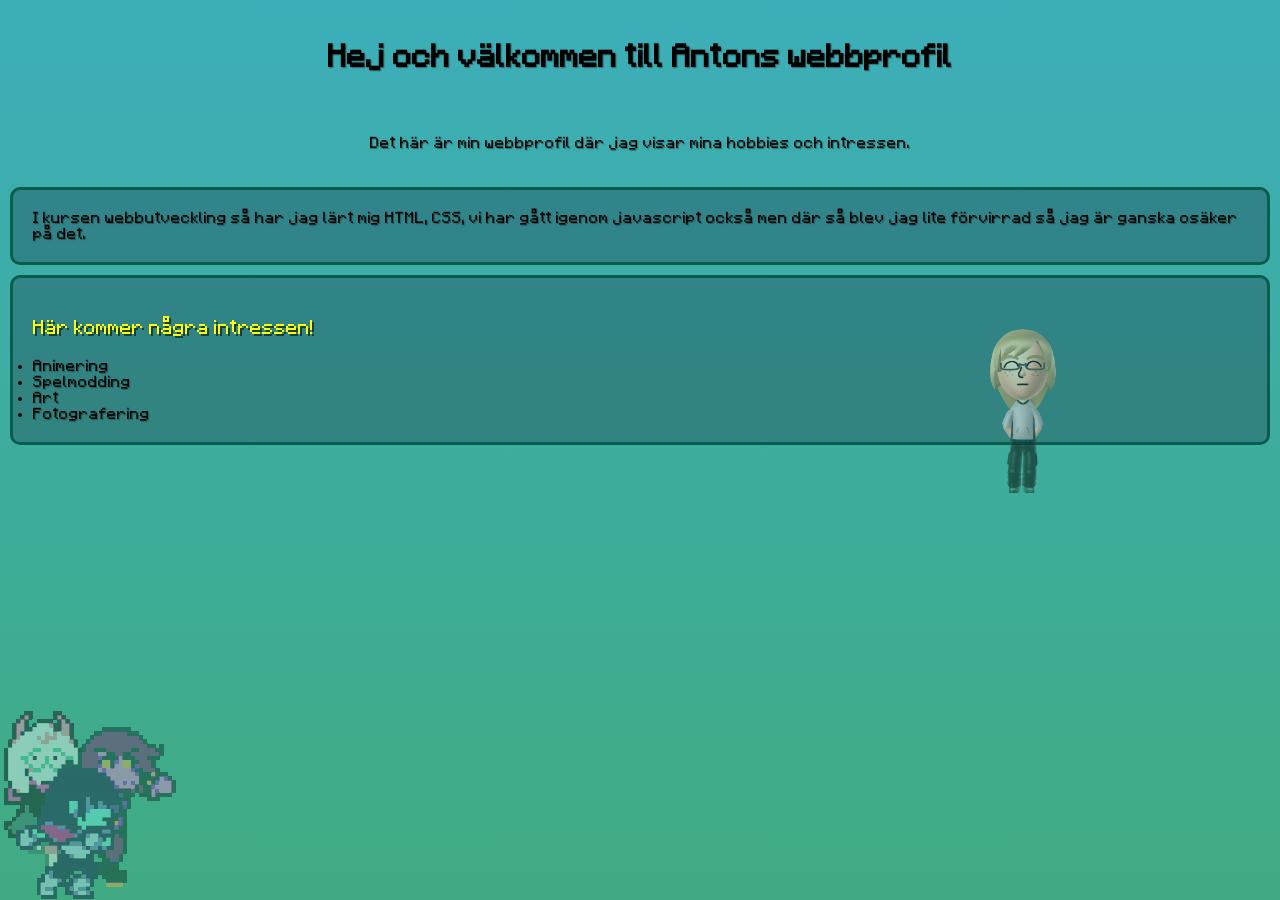
<file: index.htm>
<!DOCTYPE html>
<html lang="sv">
<head>
    <meta charset="UTF-8">
    <meta name="viewport" content="width=device-width, initial-scale=1.0">
    <title>webbprofil Anton</title>
    <link rel="stylesheet" href="style.css">
</head>



<body>

<h1 class="title">
    Hej och välkommen till Antons webbprofil
</h1>

<p class="title">Det här är min webbprofil där jag visar mina hobbies och intressen.</p>

<p class="textStyle">I kursen webbutveckling så har jag lärt mig HTML, CSS, vi har gått igenom javascript också men där så blev jag lite förvirrad så jag är ganska osäker på det.</p>


<ul class="textStyle">
    <p class="yellowText">Här kommer några intressen!</p>
    <li>Animering</li>
    <li>Spelmodding</li>
    <li>Art</li>
    <li>Fotografering</li>
</ul>

<section>
  <img src="bilder/ekanMii.png" alt="Ekan MII" class="ekan-mii">
</section>

<section>
  <img src="sneak.gif" alt="sneak" class="sneak-gif">
</section>


    
</body>
</html>
</file>
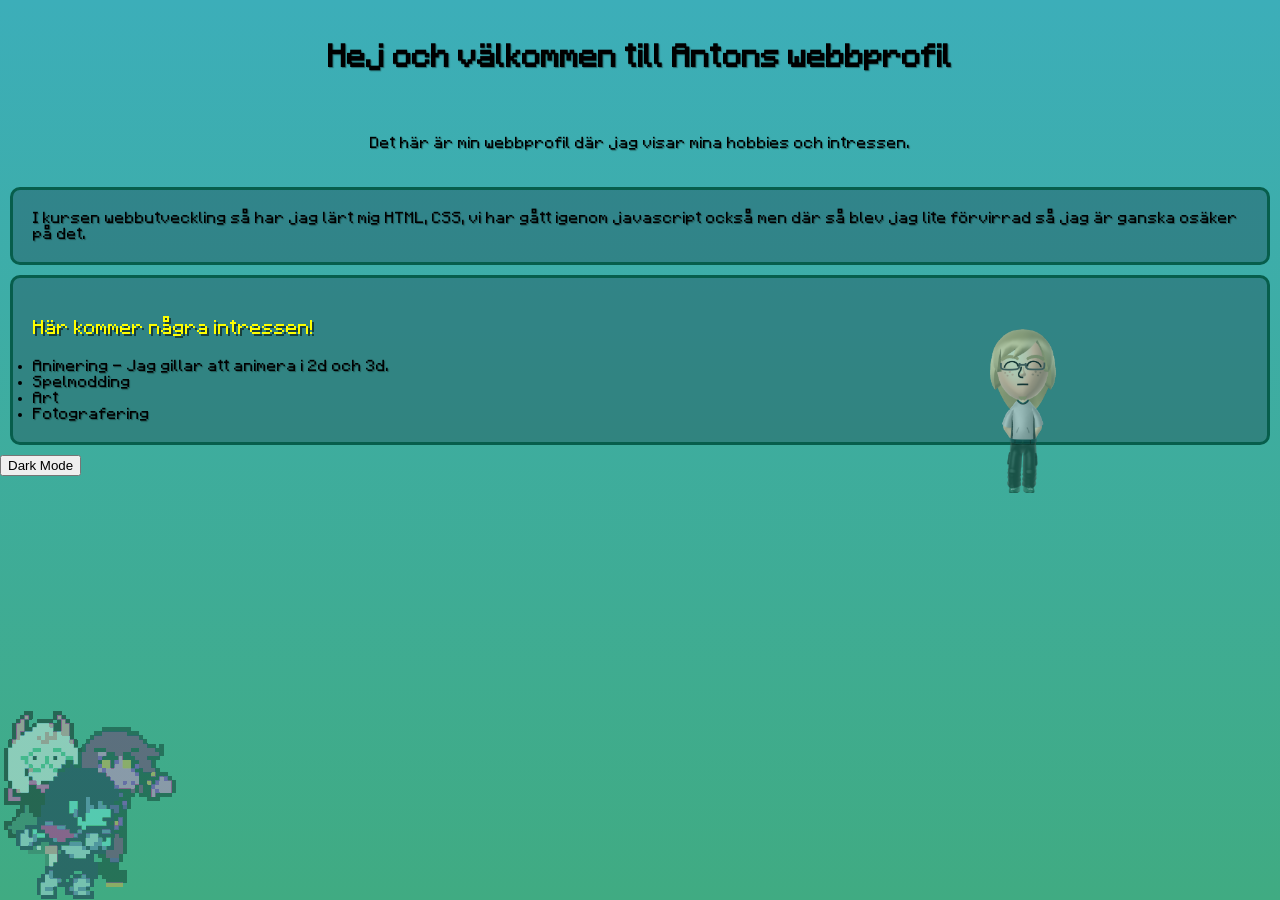
<file: index.html>
<!DOCTYPE html>
<html lang="sv">
<head>
    <meta charset="UTF-8">
    <meta name="viewport" content="width=device-width, initial-scale=1.0">
    <title>webbprofil Anton</title>
    <link rel="stylesheet" href="style.css">  
    <script src="script.js" defer></script>
</head>



<body>

  <h1 class="title">
    Hej och välkommen till Antons webbprofil
  </h1>

<p class="title">Det här är min webbprofil där jag visar mina hobbies och intressen.</p>

<p class="textStyle">I kursen webbutveckling så har jag lärt mig HTML, CSS, vi har gått igenom javascript också men där så blev jag lite förvirrad så jag är ganska osäker på det.</p>


<ul class="textStyle">
    <p class="yellowText">Här kommer några intressen!</p>
    <li>Animering - Jag gillar att animera i 2d och 3d.</li>
    <li>Spelmodding</li>
    <li>Art</li>
    <li>Fotografering</li>
</ul>

<section>
  <img src="bilder/ekanMii.png" alt="Ekan MII" class="ekan-mii">
</section>

<section>
  <img src="sneak.gif" alt="sneak" class="sneak-gif">
</section>

<button id="darkBtn">Dark Mode</button>

    
</body>
</html>
</file>
<file: style.css>
@font-face {
    font-family: 'Mojangles';
    src: url('mojangles-extended.otf') format('opentype');
}

html {
  height: 100%;
}

body {
    font-family: 'Mojangles';
    color: black;
    margin: 0;
    padding: 0;
    background: linear-gradient(to bottom, #3caeb9, #40ab82);
}   

.dark {
    background: linear-gradient(to bottom, #1a1a1a, #333333);
    color: white;
}

.textStyle {
    padding: 20px;
    margin: 10px;
    text-shadow: 1px 1px 1px #0b1f1b73;
    border: 3px solid #075e4c;
    border-radius: 10px;
    background-color: #10182e45;
}

.title {
    text-align: center;
    text-decoration-color: aquamarine;
    padding: 20px;
    text-shadow: 1px 1px 1px #0b1f1b73;
}

.sneak-gif {
  position: fixed;
  bottom: -3px;
  opacity: 0.4;
  animation: moveAcrossScreen 10s linear infinite;
 }
 
 @keyframes moveAcrossScreen {
  0%   
  {
    transform: translateX(-40vw);
  }
  80%, 100% 
  {
    transform: translateX(100vw);
  }
}

.ekan-mii {
  position: absolute;
  bottom: 407px;
  right: 170px;
  opacity: 0.6;
  width: 180px;
 }

 .yellowText {
  color: rgb(255, 255, 0);
  text-shadow: 1.7px 1.7px 0px #0b1f1bb1;
font-size: 20px;
}
</file>
